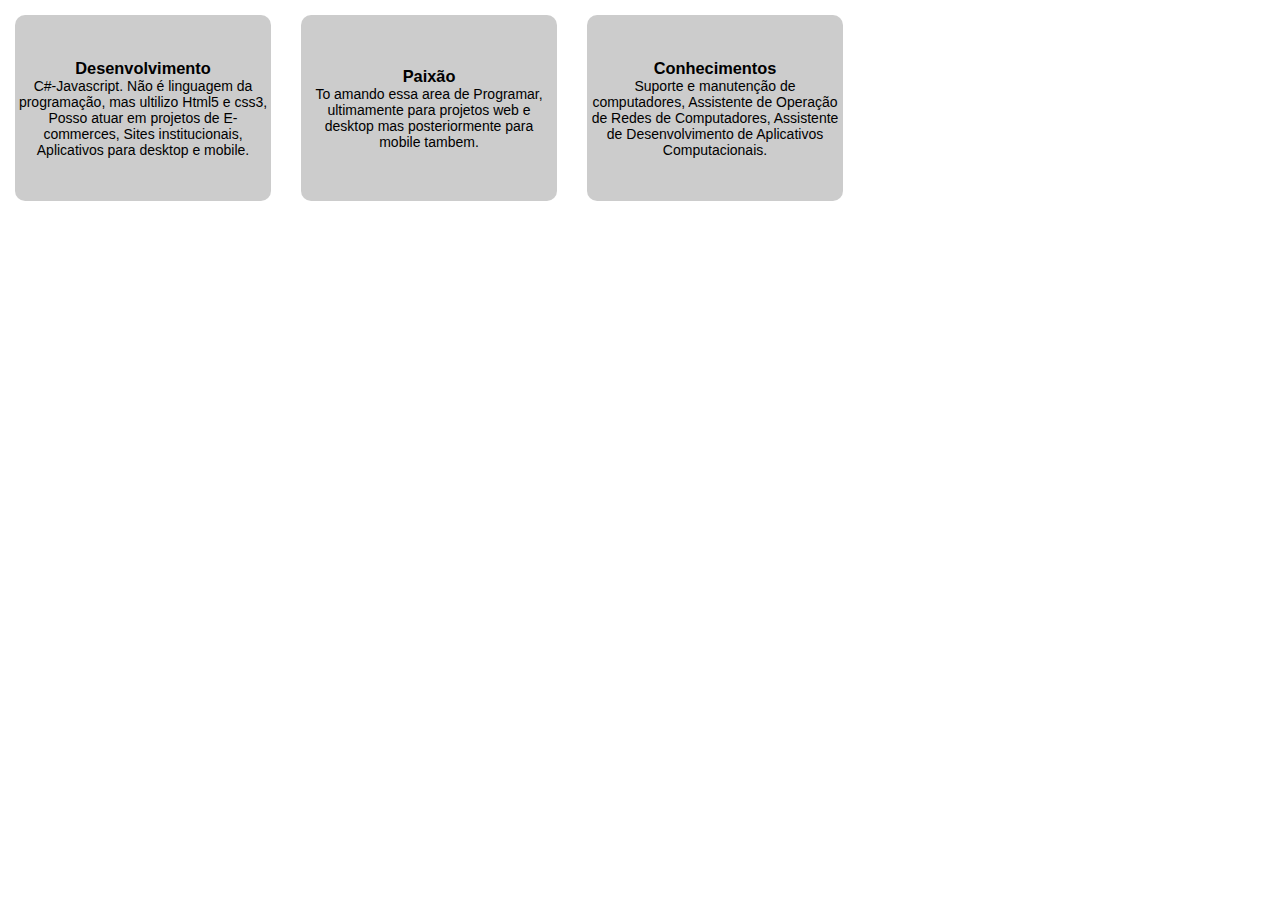
<file: index.html>
<!DOCTYPE html>
<html lang="en">
<head>
    <meta charset="UTF-8">
    <meta name="viewport" content="width=device-width, initial-scale=1.0">
    <link rel="stylesheet" href="ifra.css">
    <title>iframe</title>
</head>
<body>
    <section class="about3">
        <div id="abouta">
            <h3>Desenvolvimento</h3>
            <p>C#-Javascript. Não é linguagem da programação, mas ultilizo Html5 e css3, Posso atuar em projetos de E-commerces, Sites institucionais, Aplicativos para desktop e mobile.</p>
        </div>
        <div id="aboutb">
            <h3>Paixão</h3>
            <p>To amando essa area de Programar, ultimamente para projetos web e desktop mas posteriormente para mobile tambem.</p>
        </div>
        <div id="aboutc">
            <h3>Conhecimentos</h3>
            <p>Suporte e manutenção de computadores, Assistente de Operação de Redes de Computadores, Assistente de Desenvolvimento de Aplicativos Computacionais.</p>
        </div>
    </section>

</body>
</html>
</file>
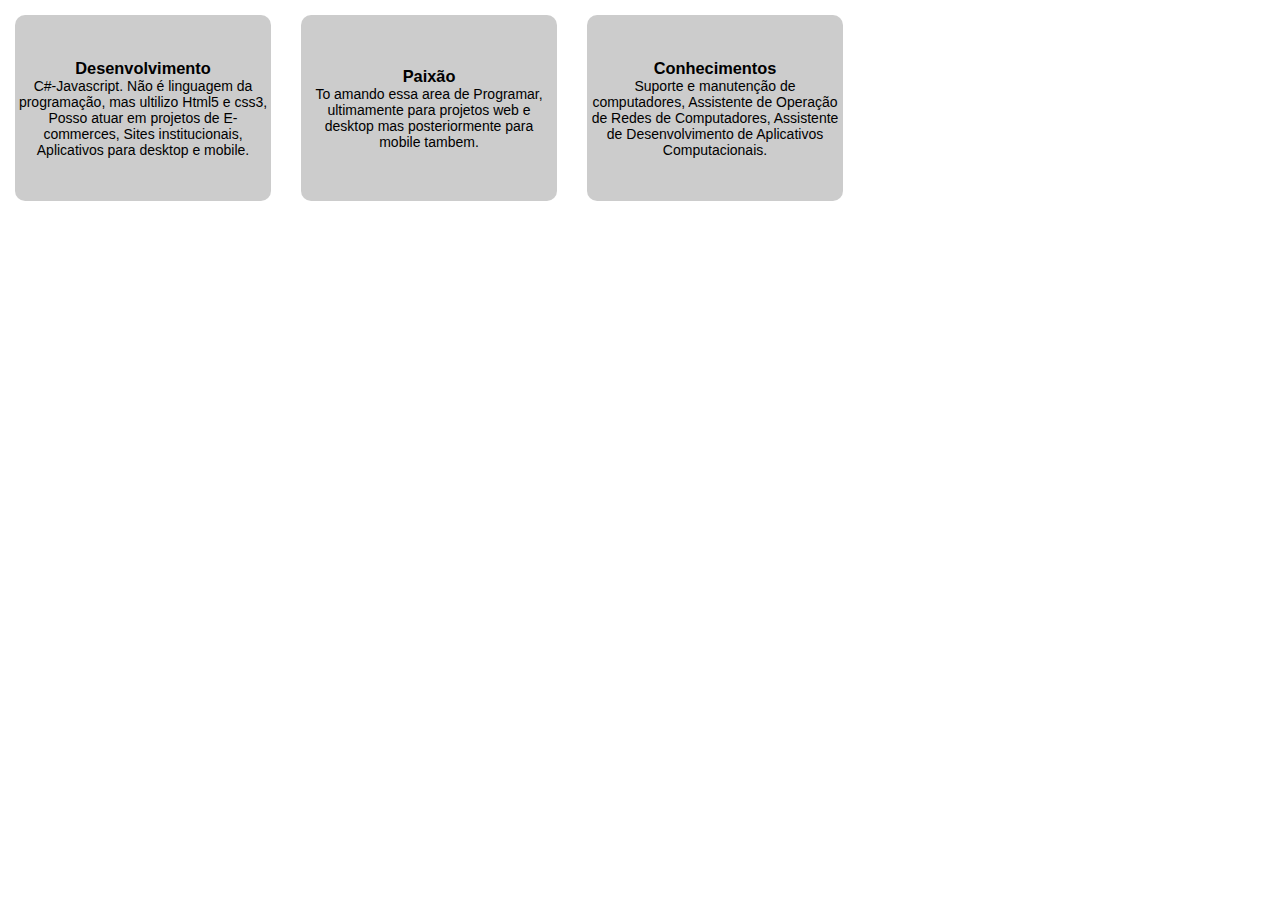
<file: iframe.html>
<!DOCTYPE html>
<html lang="en">
<head>
    <meta charset="UTF-8">
    <meta name="viewport" content="width=device-width, initial-scale=1.0">
    <link rel="stylesheet" href="/iframeCss.css">
    <title>iframe</title>
</head>
<body>
    <section class="about3">
        <div id="abouta">
            <h3>Desenvolvimento</h3>
            <p>C#-Javascript. Não é linguagem da programação, mas ultilizo Html5 e css3, Posso atuar em projetos de E-commerces, Sites institucionais, Aplicativos para desktop e mobile.</p>
        </div>
        <div id="aboutb">
            <h3>Paixão</h3>
            <p>To amando essa area de Programar, ultimamente para projetos web e desktop mas posteriormente para mobile tambem.</p>
        </div>
        <div id="aboutc">
            <h3>Conhecimentos</h3>
            <p>Suporte e manutenção de computadores, Assistente de Operação de Redes de Computadores, Assistente de Desenvolvimento de Aplicativos Computacionais.</p>
        </div>
    </section>

</body>
</html>
</file>
<file: ifra.css>
*{
    margin: 0;
    padding: 0;
}
::-webkit-scrollbar{
    background-color: rgba(0, 0, 0, 0.7);
    height: 10px;
    border-radius: 25px;
}
::-webkit-scrollbar-thumb{
    background-color: #ffffffb6;
    border-radius: 25px;
}
body{
    display: flex;
    overflow-y: hidden;
}
.about3{
    display: flex;
    font-family: 'poppins', sans-serif;
    font-size: 14px;
    text-align: center;
}

#abouta{
    display: flex;
    flex-direction: column;
    justify-content: center;
    margin: 15px;
    border-radius: 10px;
    padding: 3px;
    height: 180px;
    width: 250px;
    background-color: rgba(0, 0, 0, .2);
}
#aboutb{
    display: flex;
    flex-direction: column;
    justify-content: center;
    margin: 15px;
    border-radius: 10px;
    padding: 3px;
    height: 180px;
    width: 250px;
    background-color: rgba(0, 0, 0, .2);
}
#aboutc{
    display: flex;
    flex-direction: column;
    justify-content: center;
    margin: 15px;
    border-radius: 10px;
    padding: 3px;
    height: 180px;
    width: 250px;
    background-color: rgba(0, 0, 0, .2);
}
</file>
<file: iframeCss.css>
*{
    margin: 0;
    padding: 0;
}
::-webkit-scrollbar{
    background-color: rgba(0, 0, 0, 0.7);
    height: 10px;
    border-radius: 25px;
}
::-webkit-scrollbar-thumb{
    background-color: #ffffffb6;
    border-radius: 25px;
}
body{
    display: flex;
    overflow-y: hidden;
}
.about3{
    display: flex;
    font-family: 'poppins', sans-serif;
    font-size: 14px;
    text-align: center;
}

#abouta{
    display: flex;
    flex-direction: column;
    justify-content: center;
    margin: 15px;
    border-radius: 10px;
    padding: 3px;
    height: 180px;
    width: 250px;
    background-color: rgba(0, 0, 0, .2);
}
#aboutb{
    display: flex;
    flex-direction: column;
    justify-content: center;
    margin: 15px;
    border-radius: 10px;
    padding: 3px;
    height: 180px;
    width: 250px;
    background-color: rgba(0, 0, 0, .2);
}
#aboutc{
    display: flex;
    flex-direction: column;
    justify-content: center;
    margin: 15px;
    border-radius: 10px;
    padding: 3px;
    height: 180px;
    width: 250px;
    background-color: rgba(0, 0, 0, .2);
}
</file>
